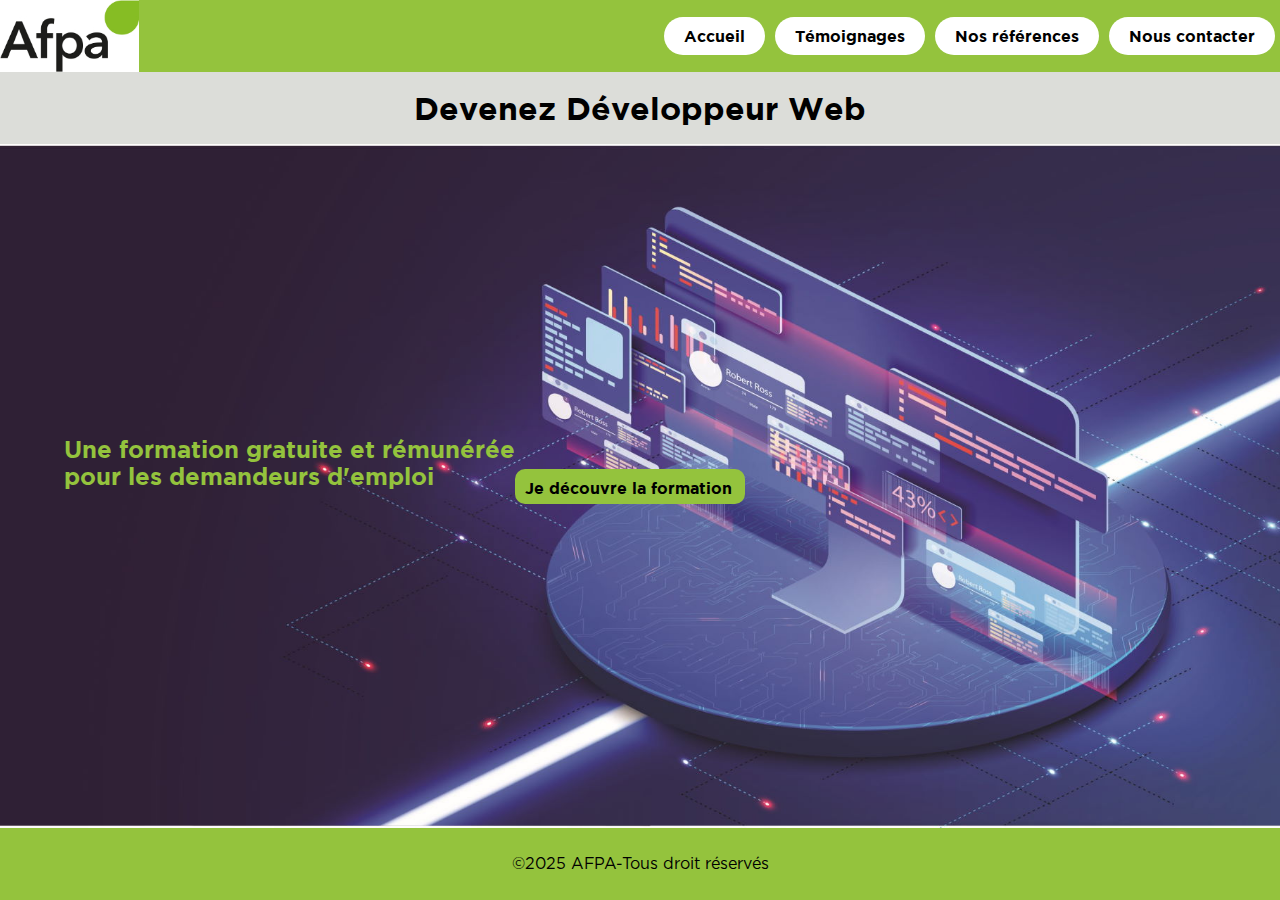
<file: index.html>
<!DOCTYPE html>
<html lang="fr">

<head>
    <meta charset="UTF-8">
    <meta name="viewport" content="width=device-width, initial-scale=1.0">
    <link rel="stylesheet" href="./css/normalize.css">
    <link rel="stylesheet" href="./css/style.css">
    <title>Mon site</title>
</head>

<body>
    <header>
        <img src="./image/logo.jpeg" alt="logoafpa.jpeg">

        <nav>
            <ul class="menu">
                <li><a href="index.html">Accueil</a></li>
                <li><a href="Page3Témoignages.html">Témoignages</a></li>
                <li><a href="Page4références.html">Nos références</a></li>
                <li><a href="Page5contactez-nous.html">Nous contacter</a></li>
            </ul>
        </nav>
    </header>
    <main>
        <div class="titreindex">
            <h1>Devenez Développeur Web</h1>
        </div>
        <div class="content">
            <div class="presentation">
                <div class="titreh2index">
                    <h2>Une formation gratuite et rémunérée <br>
                        pour les demandeurs d'emploi</h2>
                </div>
                <div class="boutton">
                    <a href="Page2Formation.html" class="btn">Je découvre la formation</a>
                </div>




            </div>
    </main>
    <footer>
        ©2025 AFPA-Tous droit réservés
    </footer>


</body>

</html>
</file>
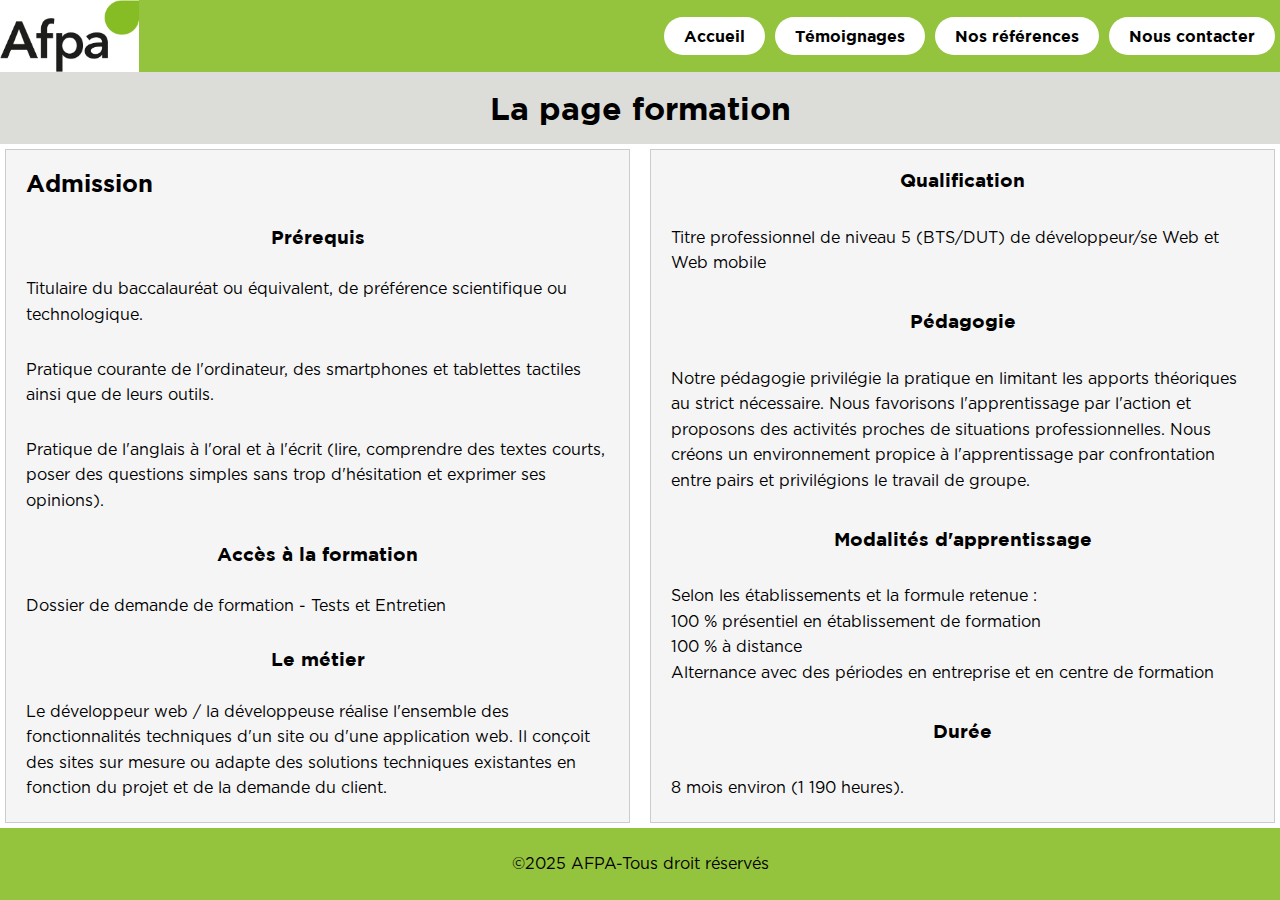
<file: Page2Formation.html>
<!DOCTYPE html>
<html lang="fr">

<head>
    <meta charset="UTF-8">
    <meta name="viewport" content="width=device-width, initial-scale=1.0">
    <link rel="stylesheet" href="./css/normalize.css">
    <link rel="stylesheet" href="./css/style.css">

    <title>Formation</title>
</head>

<body>
    <header>
        <img src="./image/logo.jpeg" alt="logoafpa.jpeg">
        <nav>

            <ul class="menu">
                <li><a href="index.html">Accueil</a></li>
                <li><a href="Page3Témoignages.html">Témoignages</a></li>
                <li><a href="Page4références.html">Nos références</a></li>
                <li><a href="Page5contactez-nous.html">Nous contacter</a></li>
            </ul>

        </nav>
    </header>
    <main>
        <div class="titrepage2">
            <h1>La page formation</h1>
        </div>
        <div class="containerformation">
            <div class="gauche">
                <h2>Admission</h2>

                <h3>Prérequis</h3>
                <p>Titulaire du baccalauréat ou équivalent, de préférence scientifique ou technologique.</p>
                <p>Pratique courante de l'ordinateur, des smartphones et tablettes tactiles ainsi que de leurs outils.
                </p>
                <p>Pratique de l'anglais à l'oral et à l'écrit (lire, comprendre des textes courts, poser des
                    questions simples sans trop d'hésitation et exprimer ses opinions).</p>

                <h3>Accès à la formation</h3>
                <p>Dossier de demande de formation - Tests et Entretien</p>

                <h3>Le métier</h3>
                <p>Le développeur web / la développeuse réalise l'ensemble des fonctionnalités techniques d'un site ou
                    d'une application web. Il conçoit des sites sur mesure ou adapte des solutions techniques existantes
                    en fonction du projet et de la demande du client.</p>
            </div>

            <div class="droites">
                <h3>Qualification</h3>
                <p>Titre professionnel de niveau 5 (BTS/DUT) de développeur/se Web et Web mobile</p>

                <h3>Pédagogie</h3>
                <p>Notre pédagogie privilégie la pratique en limitant les apports théoriques au strict nécessaire.
                    Nous favorisons l'apprentissage par l'action et proposons des activités proches de situations
                    professionnelles.
                    Nous créons un environnement propice à l'apprentissage par confrontation entre pairs et privilégions
                    le travail de groupe.</p>

                <h3>Modalités d'apprentissage</h3>
                <p>Selon les établissements et la formule retenue :<br>
                    100 % présentiel en établissement de formation<br>
                    100 % à distance<br>
                    Alternance avec des périodes en entreprise et en centre de formation</p>

                <h3>Durée</h3>
                <p>8 mois environ (1 190 heures).</p>
            </div>
        </div>








    </main>
    <footer>
        ©2025 AFPA-Tous droit réservés
    </footer>

</body>

</html>
</file>
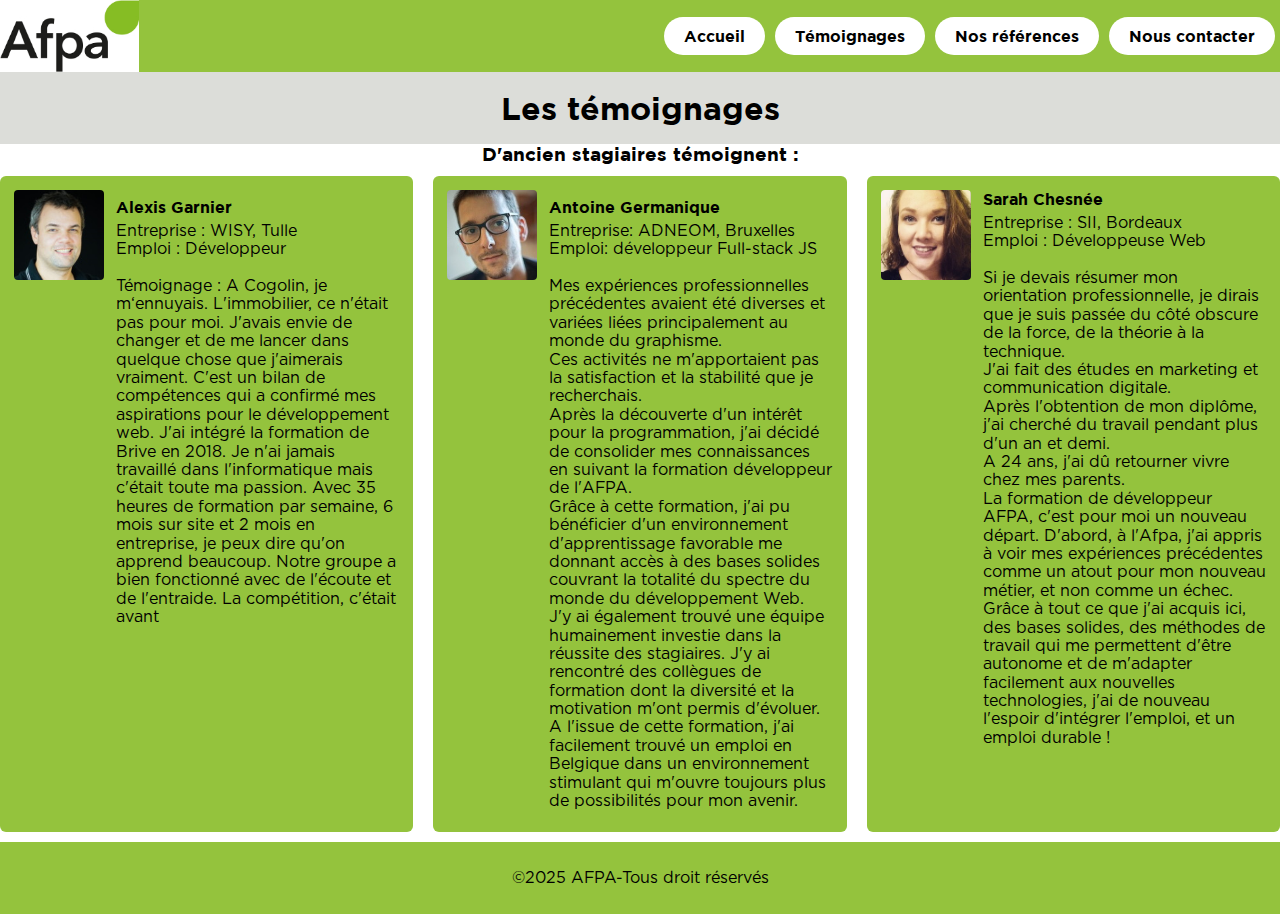
<file: Page3Témoignages.html>
<!DOCTYPE html>
<html lang="fr">

<head>
    <meta charset="UTF-8">
    <meta name="viewport" content="width=device-width, initial-scale=1.0">
    <link rel="stylesheet" href="./css/normalize.css">
    <link rel="stylesheet" href="./css/style.css">

    <title>Témoignages</title>
</head>

<body>
    <header>
        <img src="./image/logo.jpeg" alt="logoafpa.jpeg">
        <input type="checkbox" id="toggle">

        <nav>
            <label for="toggle"></label>
            <ul>
                <li><a href="index.html">Accueil</a></li>
                <li><a href="Page3Témoignages.html">Témoignages</a></li>
                <li><a href="Page4références.html">Nos références</a></li>
                <li><a href="Page5contactez-nous.html">Nous contacter</a></li>
            </ul>

        </nav>
    </header>
    <main>

        <div class="titrepagetemoignage">
            <h1>Les témoignages</h1>
        </div>
        <h3>D'ancien stagiaires témoignent :</h3>




        <div class="contenairpagetemoignage">

            <div class="temoignage">
                <img src="./image/AlexisGarnier.jpg" alt="Photo Alexis Garnier">
                <div class="texte">
                    <p>
                    <h4>Alexis Garnier</h4>
                    Entreprise : WISY, Tulle <br>
                    Emploi : Développeur <br><br>
                    Témoignage : A Cogolin, je m‘ennuyais. L'immobilier, ce n'était pas pour moi.
                    J'avais envie de changer et de me lancer dans quelque chose que j'aimerais vraiment.
                    C'est un bilan de compétences qui a confirmé mes aspirations pour le développement web.
                    J'ai intégré la formation de Brive en 2018.
                    Je n'ai jamais travaillé dans l'informatique mais c'était toute ma passion.
                    Avec 35 heures de formation par semaine, 6 mois sur site et 2 mois en entreprise,
                    je peux dire qu'on apprend beaucoup. Notre groupe a bien fonctionné avec de l'écoute et de
                    l'entraide.
                    La compétition, c'était avant <br>
                    </p>
                </div>
            </div>
            <div class="temoignage">
                <img src="./image/AntoineGermanique.jpg" alt="PhotoAntoineGermanique.jpg" width="90" height="90">
                <div class="texte">
                    <p>
                    <h4>Antoine Germanique</h4>
                    Entreprise: ADNEOM, Bruxelles <br>
                    Emploi: développeur Full-stack JS <br><br>
                    Mes expériences professionnelles précédentes avaient été diverses et variées liées
                    principalement au
                    monde du graphisme. <br>
                    Ces activités ne m'apportaient pas la satisfaction et la stabilité que je recherchais. <br>
                    Après la découverte d'un intérêt pour la programmation, j'ai décidé de consolider mes connaissances
                    en
                    suivant la formation développeur de l'AFPA. <br>
                    Grâce à cette formation, j'ai pu bénéficier d'un environnement d'apprentissage favorable me donnant
                    accès à des bases solides couvrant la totalité du spectre du monde du développement Web. <br>
                    J'y ai également trouvé une équipe humainement investie dans la réussite des stagiaires. J'y ai
                    rencontré des collègues de formation dont la diversité et la motivation m'ont permis d'évoluer. <br>
                    A l'issue de cette formation, j'ai facilement trouvé un emploi en Belgique dans un environnement
                    stimulant qui m'ouvre toujours plus de possibilités pour mon avenir. <br>
                    </p>
                </div>
            </div>
            <div class="temoignage">
                <img src="./image/SarahChesnee.jpg" alt="PhotoSarahChesnee.jpg" width="90" height="90">
                <div class="texte">
                    <h4>Sarah Chesnée</h4>
                    Entreprise : SII, Bordeaux <br>
                    Emploi : Développeuse Web <br><br>
                    Si je devais résumer mon orientation professionnelle, je dirais que je suis passée du
                    côté obscure
                    de la
                    force, de la théorie à la technique. <br>
                    J'ai fait des études en marketing et communication digitale. <br>
                    Après l'obtention de mon diplôme, j'ai cherché du travail pendant plus d'un an et demi. <br>
                    A 24 ans, j'ai dû retourner vivre chez mes parents. <br>
                    La formation de développeur AFPA, c'est pour moi un nouveau départ. D'abord, à l'Afpa, j'ai appris à
                    voir mes expériences précédentes comme un atout pour mon nouveau métier, et non comme un échec. <br>
                    Grâce à tout ce que j'ai acquis ici, des bases solides, des méthodes de travail qui me permettent
                    d'être
                    autonome et de m'adapter facilement aux nouvelles technologies, j'ai de nouveau l'espoir d'intégrer
                    l'emploi, et un emploi durable !
                    </p>
                </div>
            </div>

        </div>




    </main>
    <footer>
        ©2025 AFPA-Tous droit réservés
    </footer>


</body>

</html>
</file>
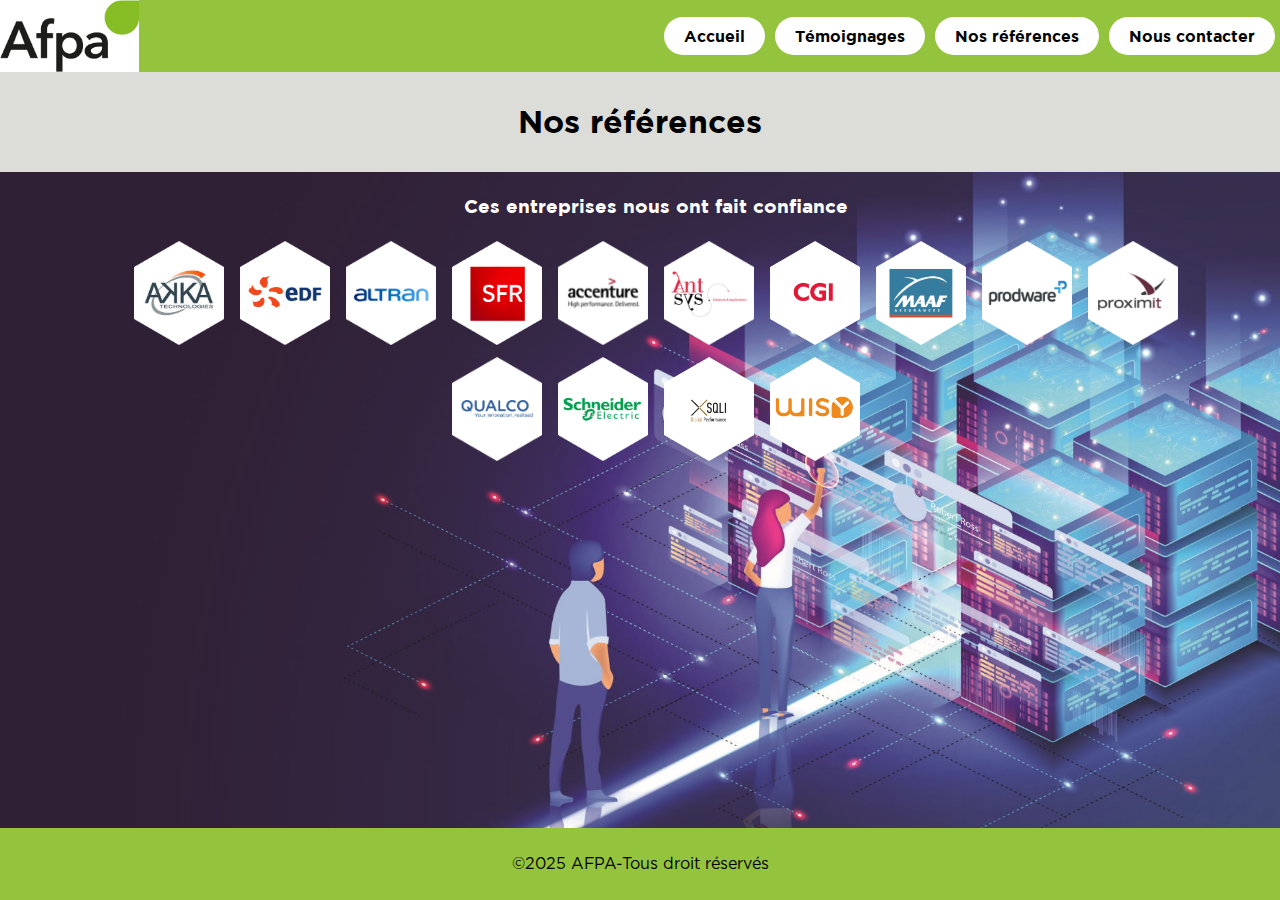
<file: Page4références.html>
<!DOCTYPE html>
<html lang="fr">

<head>
    <meta charset="UTF-8">
    <meta name="viewport" content="width=device-width, initial-scale=1.0">
    <link rel="stylesheet" href="./css/normalize.css">
    <link rel="stylesheet" href="./css/style.css">

    <title>Références</title>
</head>

<body>
    <header>
        <img src="./image/logo.jpeg" alt="logoafpa.jpeg">
        <input type="checkbox" id="toggle">

        <nav>
            <label for="toggle"></label>
            <ul>
                <li><a href="index.html">Accueil</a></li>
                <li><a href="Page3Témoignages.html">Témoignages</a></li>
                <li><a href="Page4références.html">Nos références</a></li>
                <li><a href="Page5contactez-nous.html">Nous contacter</a></li>
            </ul>

        </nav>
    </header>
    <main>
        <div class="container">
            <div class="titrepage4">
                <h1>Nos références</h1><br>
            </div>


            <div class="contentpage4">
                <h3>Ces entreprises nous ont fait confiance</h3>

                <div>
                    <img src="./image/logo_akka.png" alt="logo_akka.png" width="80" height="92">
                    <img src="./image/logo_edf.png" alt="logo_edf.png" width="80" height="92">
                    <img src="./image/logo_altran.png" alt="logo_altran.png" width="80" height="92">
                    <img src="./image/logo_sfr.png" alt="logo_sfr.png" width="80" height="92">
                    <img src="./image/logo_accenture.png" alt="logo_accenture.png" width="80" height="92">
                    <img src="./image/logo_antsys.png" alt="logo_antsys.png" width="80" height="92">
                    <img src="./image/logo_cgi.png" alt="logo_cgi.png" width="80" height="92">
                    <img src="./image/logo_maaf.png" alt="logo_maaf.png" width="80" height="92">
                    <img src="./image/logo_prodware.png" alt="logo_prodware.png" width="80" height="92">
                    <img src="./image/logo_proximit.png" alt="logo_proximit.png" width="80" height="92">
                    <img src="./image/logo_qualco.png" alt="logo_qualco.png" width="80" height="92">
                    <img src="./image/logo_schneiderElectric.png" alt="logo_schneiderElectric.png" width="80"
                        height="92">
                    <img src="./image/logo_sqli.png" alt="logo_sqli.png" width="80" height="92">
                    <img src="./image/logo_Wizy.png" alt="logo_Wizy.png" width="80" height="92">
                </div>

            </div>
        </div>

    </main>
    <footer>
        ©2025 AFPA-Tous droit réservés
    </footer>
</body>

</html>
</file>
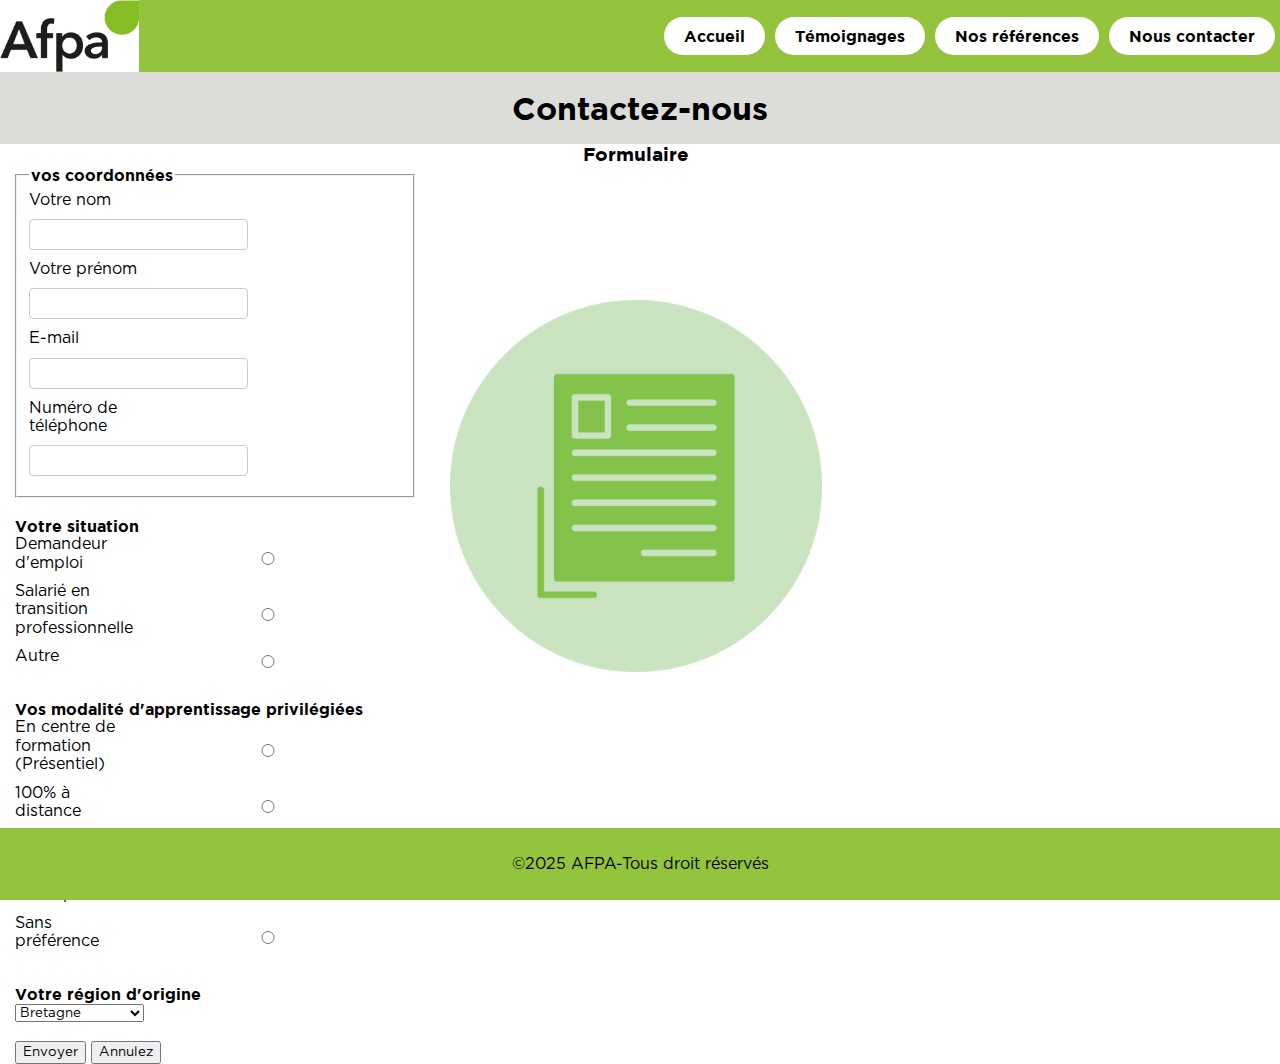
<file: Page5contactez-nous.html>
<!DOCTYPE html>
<html lang="fr">

<head>
    <meta charset="UTF-8">
    <meta name="viewport" content="width=device-width, initial-scale=1.0">
    <link rel="stylesheet" href="./css/normalize.css">
    <link rel="stylesheet" href="./css/style.css">
    <title>Contactez-nous</title>
</head>

<body>
    <header>
        <img src="./image/logo.jpeg" alt="logoafpa.jpeg">
        <input type="checkbox" id="toggle">

        <nav>
            <label for="toggle"></label>
            <ul>
                <li><a href="index.html">Accueil</a></li>
                <li><a href="Page3Témoignages.html">Témoignages</a></li>
                <li><a href="Page4références.html">Nos références</a></li>
                <li><a href="Page5contactez-nous.html">Nous contacter</a></li>
            </ul>

        </nav>
    </header>
    <main>

        <div class="titrepage5">
            <h1>Contactez-nous</h1><br>
        </div>



        <div class="contentpage5">
            <h3>Formulaire</h3>
            <form action="http://bienvu.net/script.php" method="get" class="formulaire">

                <fieldset>
                    <legend>
                        <strong>vos coordonnées</strong>
                    </legend>


                    <label for="Nom">Votre nom</label>
                    <input type="text" id="Nom" name="Nom" required><br>

                    <label for="Prenom">Votre prénom</label>
                    <input type="text" id="Prenom" name="Prenom" required><br>

                    <label for="E-mail">E-mail</label>
                    <input type="email" id="E-mail" name="E-mail" required> <br>

                    <label for="Telephone">Numéro de téléphone</label>
                    <input type="text" id="Telephone" name="Telephone" required><br>
                </fieldset><br>


                <h4>Votre situation</h4>

                <div class="votresituation">
                    <label for="Emploi">Demandeur d'emploi</label>
                    <input type="radio" id="Emploi" name="situation" value="Emploi"><br>
                    <label for="Transition-professionnelle">Salarié en transition professionnelle </label>
                    <input type="radio" id="Transition-professionnelle" name="situation"
                        value="Transition-professionnelle"><br>
                    <label for="Autre">Autre</label>
                    <input type="radio" id="Autre" name="situation" value="Autre"><br><br>
                </div>


                <h4>Vos modalité d'apprentissage privilégiées </h4>

                <div class="modalite">
                    <label for="Centre">En centre de formation (Présentiel)</label>
                    <input type="radio" id="Centre" name="Modalite" value="Centre"><br>
                    <label for="Distance">100% à distance </label>
                    <input type="radio" id="Distance" name="Modalite" value="Distance"><br>
                    <label for="Contrat">En contrat d'alternance avec l'entreprise</label>
                    <input type="radio" id="Contrat" name="Modalite" value="Contrat"><br>
                    <label for="Preference">Sans préférence</label>
                    <input type="radio" id="Preference" name="Modalite" value="Preference"><br><br>
                </div>





                <h4>Votre région d'origine</h4>

                <div class="region">
                    <select name="region" id="region">
                        <option value="bretagne">Bretagne </option>
                        <option value="paysdelaloire">Pays de la Loire</option>
                        <option value="normandie">Normandie</option>
                    </select><br><br>
                </div>
                <div class="button">
                    <button type="submit">Envoyer</button>
                    <button type="reset"> Annulez</button>
                </div>
            </form>
        </div>








    </main>
    <footer>
        ©2025 AFPA-Tous droit réservés
    </footer>

</body>

</html>
</file>
<file: css/style.css>
@import "typography.css";

* {
    font-family: 'Gotham', sans-serif;
    margin: 0;
}

body {
    display: flex;
    flex-direction: column;
    min-height: 100vh;
}


header {
    height: 8vh;
    background-color: #94c33d;
    height: 8vh;
    margin: 0;
    display: flex;
    align-items: center;
    justify-content: space-between;
}

header img {
    height: 8vh;
    width: auto;
}

main {
    display: flex;
    flex-direction: column;
    height: auto;
    width: auto;

}


nav {
    margin: 0;
    height: 100%;
}



footer {
    width: 100%;
    height: 8vh;
    background-color: #94c33d;
    margin: 0;
    display: flex;
    align-items: center;
    justify-content: center;
    color: black;

}

nav {
    display: flex;
    justify-content: flex-end;
    list-style: none;
    margin: 0;
    padding: 0;
    display: flex;
    align-items: center;
    height: 100%;
}

nav ul {
    display: flex;

    list-style-type: none;
    margin: 0;
    padding: 0;
}

nav li {

    display: flex;
    align-items: center;
    padding: 0 5px;
    height: 100%;


}


nav li a {

    text-decoration: none;
    color: #000000;

    padding: 10px 20px;
    background-color: #ffffff;
    font-size: 16px;
    border-radius: 30px;
    font-weight: bold;
    transition: background-color 0.5s;
}

nav li a:hover {
    background-color: rgb(204, 198, 198);

}

label,
#toggle {
    display: none;

}

.titreindex {
    display: flex;
    height: 8vh;
    background-color: #dcddd9;
    margin: 0;
    display: flex;
    align-items: center;
    justify-content: center;
    color: #000000;
}

.presentation {
    display: flex;
    flex-wrap: wrap;
    align-items: center;
    padding-left: 5%;
    height: 76vh;
    width: 95%;
    background-image: url(../image/A3-1920.jpg);
    background-repeat: no-repeat;
    background-size: cover;
    background-position: center;
}

.presentation h2 {
    color: #94c33d;
    padding-bottom: 10%;
}





.btn {
    display: flex;
    flex-direction: column;
    width: 210px;
    height: 15px;
    padding: 10px 10px;
    background-color: #94c33d;
    color: #000000;
    text-decoration: none;
    font-size: 16px;
    border-radius: 10px;
    font-weight: bold;
    transition: background-color 0.5s;
}

.btn:hover {
    background-color: #ffffff;
}





.titrepage2 {

    height: 8vh;
    background-color: #dcddd9;
    margin: 0;
    display: flex;
    align-items: center;
    justify-content: center;
    color: #000000;
}

.containerformation {
    display: flex;
    /* Active le mode Flexbox pour placer les deux colonnes côte à côte */
    justify-content: space-between;
    /* Ajoute de l'espace entre la colonne gauche et la colonne droite */
    align-items: stretch;
    /* Étire les colonnes pour qu'elles aient la même hauteur */
    gap: 20px;
    /* Espace horizontal entre les deux colonnes */
    padding: 5px;
    /* Ajoute un espace intérieur au conteneur */
    height: 76vh;
    /* Le conteneur occupe toute la hauteur visible de la fenêtre */
    box-sizing: border-box;
    /* Inclut les bordures et le padding dans la taille totale */
}

.gauche,
.droites {
    flex: 1;
    /* Chaque colonne prend la même largeur (50% chacune) */
    display: flex;
    /* Active Flexbox à l'intérieur de la colonne */
    flex-direction: column;
    /* Organise les éléments verticalement dans la colonne */
    justify-content: space-between;
    /* Répartit le contenu du haut vers le bas avec un espacement équilibré */
    padding: 20px;
    /* Espace intérieur dans chaque colonne */
    background-color: #f5f5f5;
    /* Couleur de fond légère pour mieux visualiser les colonnes */
    border: 1px solid #ccc;
    /* Bordure fine et grise autour des colonnes */
    box-sizing: border-box;
    /* Inclut padding et bordure dans les dimensions */
    gap: 15px;
    /* Espace vertical entre les éléments internes (titres, paragraphes, etc.) */
}

h2,
h3,
p {
    margin: 0;
    /* Supprime les marges par défaut des titres et paragraphes pour garder un alignement parfait */
}

p {
    line-height: 1.6;
    /* Améliore la lisibilité en augmentant l'espace entre les lignes de texte */
}

.titrepagetemoignage {
    height: 8vh;
    background-color: #dcddd9;
    margin: 0;
    display: flex;
    align-items: center;
    justify-content: center;
    color: #000000;
}


.contenairpagetemoignage {
    display: flex;
    flex-wrap: wrap;
    gap: 20px;
    justify-content: space-between;
    width: 100%;
    min-height: 71.8vh;
    margin: 10px auto;
    background: #fff;
    box-sizing: border-box;
}

/* 3 colonnes */
.temoignage {
    flex: 1 1 calc(33.333% - 20px);
    background: #94c33d;
    padding: 14px;
    border-radius: 6px;
    box-sizing: border-box;
    display: flex;
    gap: 12px;
}

/* image + texte */
.temoignage img {
    width: 90px;
    height: 90px;
    object-fit: cover;
    border-radius: 4px;
    flex: 0 0 90px;
}

.temoignage .texte {
    flex: 1;
}

.temoignage h4 {
    margin: 0 0 6px;
}

.temoignage p {
    margin: 0 0 8px;
    text-align: justify;
}



h3 {
    text-align: center;

}







.titrepage4 {
    padding: 10px 0;
    height: auto;
    background-color: #dcddd9;
    margin: 0;
    display: flex;
    align-items: center;
    justify-content: center;
    color: #000000;
}

.container {
    display: flex;
    flex-direction: column;
    /* occupe au minimum l'espace entre header (8vh) et footer (8vh) */
    min-height: calc(100dvh - 8vh - 8vh);
}


/* la section principale prend le reste de la place */
.contentpage4 {
    flex: 1 0 auto;
    /* ← clé : elle “remplit” la hauteur restante */
    display: flex;
    flex-direction: column;
    align-items: center;
    justify-content: flex-start;
    gap: 24px;

    width: 100%;
    height: auto;
    /* garde auto, pas de vh */
    padding: 24px 16px;

    background-image: url("../image/A2-1920.jpg");
    background-repeat: no-repeat;
    background-size: cover;
    background-position: center;
    color: #fff;
}

/* grille des logos */
.contentpage4>div {
    display: flex;
    flex-wrap: wrap;
    justify-content: center;
    align-items: center;
    gap: 12px 16px;
    max-width: 1100px;
}

.contentpage4>div img {
    width: 90px;
    height: auto;
    object-fit: contain;
}


/* images de logos : la CSS écrase les width/height HTML */
.contentpage4>div img {
    width: 90px;
    /* desktop */
    height: auto;
    object-fit: contain;
}


.titrepage5 {
    height: 8vh;
    background-color: #dcddd9;
    margin: 0;
    display: flex;
    align-items: center;
    justify-content: center;
    color: #000000;

}


.contentpage5 {
    display: inline-block;
    margin-left: 15px;
    width: 97%;
    height: 76vh;
    background-image: url(../image/form-icon-design-free-vector.jpg);
    background-repeat: no-repeat;
    background-size: 30%;
    background-position: center;

}

.formulaire label {
    display: inline-block;
    width: 40%;
    /* Largeur réservée au label */
    text-align: left;
    /* Texte collé à gauche */
    margin-bottom: 10px;
    /* Espacement entre chaque ligne */
    vertical-align: middle;
    /* Alignement vertical du texte avec l'input */

}

.formulaire input[type="text"],
.formulaire input[type="email"] {
    display: inline-block;
    width: 55%;
    /* Largeur du champ texte */
    padding: 6px;
    border: 1px solid #ccc;
    border-radius: 4px;
    vertical-align: middle;
    /* Alignement vertical avec le label */
    margin-bottom: 10px;
}



/* ====== Chaque ligne label + radio ====== */
.votresituation label,
.modalite label {
    display: inline-block;
    width: 10%;
    /* Le texte prend 70% de la largeur */
    text-align: left;
    /* Le texte reste aligné à gauche */
    vertical-align: middle;
    padding-bottom: ;

}

.votresituation input[type="radio"],
.modalite input[type="radio"] {
    display: inline-block;
    width: 20%;
    /* Le bouton radio prend le reste de la place */
    vertical-align: middle;
    /* Aligne le centre du radio avec le texte */
    cursor: pointer;
}

/* Petit espace visuel */
.votresituation,
.modalite {
    display: block;
    margin-bottom: 6px;
}

.contenpage5,
fieldset {
    width: 30%;
}





/* === Responsive design === */
@media (max-width: 768px) {

    nav ul {
        display: none;
    }

    /* ==================responsive accueil============================ */
    .titreindex {
        display: flex;
        height: 8vh;
        background-color: #dcddd9;
        margin: 0;
        align-items: center;
        justify-content: center;
        color: #000000;
    }

    /* Bloc de présentation principal */
    .presentation {
        display: flex;
        flex-wrap: wrap;
        /* permet d'aller à la ligne si besoin */
        align-items: center;
        justify-content: space-between;
        padding: 5%;
        height: 76vh;
        width: 95%;
        background-image: url("../image/A3-1920.jpg");
        background-repeat: no-repeat;
        background-size: cover;
        background-position: center;
        gap: 20px;
        /* espace entre éléments */
    }

    .titrebutton {
        max-width: 500px;
        /* limite la largeur du texte */
        color: white;
    }

    .titrebutton h2 {
        font-size: 2rem;
        line-height: 1.5;
        margin-bottom: 20px;
    }

    .btn {
        display: inline-block;
        text-decoration: none;
        background-color: #94c33d;
        color: black;
        padding: 10px 20px;
        border-radius: 8px;
        font-weight: bold;
        transition: background-color 0.3s ease;
    }

    .btn:hover {
        background-color: #7fa82d;
    }

    /* ==================responsive page formation============================ */
    .containerformation {
        flex-direction: column;
        /* Les colonnes passent l'une sous l'autre */
        height: auto;
        /* S'adapte au contenu */
    }

    .gauche,
    .droites {
        width: 100%;
        /* Chaque bloc prend toute la largeur */
        padding: 10px;
        /* Un peu d'espace intérieur */
    }

    /* Ajuste l'espacement entre les blocs */
    .containerformation {
        gap: 10px;
    }

    /* Optionnel : réduire la taille des titres et textes */
    h1 {
        font-size: 1.8rem;
        text-align: center;
    }

    h2,
    h3 {
        font-size: 1.2rem;
    }

    /* ==================responsive page temoignage============================ */
    /* Container principal : reste centré */
    .contenairpagetemoignage {
        gap: 16px;
    }

    .temoignage {
        flex: 1 1 calc(50% - 16px);
    }

    .temoignage img {
        width: 80px;
        height: 80px;
    }

    /* ==================responsive page reference============================ */
    .contentpage4 {
        padding: 20px 12px;
        min-height: auto;
        /* laisse grandir selon le contenu */
        background-position: center;
        /* recadre l’illustration */
        gap: 18px;

    }

    .contentpage4 h3 {
        font-size: 1.15rem;
    }

    .contentpage4>div {
        gap: 10px 12px;
        max-width: 720px;
    }

    .contentpage4>div img {
        width: 68px;
        /* logos plus compacts */
    }

    .contentpage4 {
        padding: 16px 10px;
        gap: 14px;
    }

    .contentpage4 h3 {
        font-size: 1rem;
        margin: 6px 0 4px;
    }

    .contentpage4>div {
        gap: 8px 10px;
        max-width: none;
    }

    .contentpage4>div img {
        width: 52px;
        /* encore plus petits */
    }

    /* le bloc global prend toute la largeur et s'allonge si besoin */

    /* ==================responsive page formulaire============================ */
    .contentpage5 {
        display: block;
        /* évite les contraintes d'inline-block */
        width: 100%;
        margin-left: 0;
        height: auto;
        /* plus de 76vh qui coupe le contenu */
        padding: 16px 12px 140px;
        /* espace pour l'illustration en bas */
        background-size: 260px;
        /* image plus petite */
        background-position: center bottom;
        box-sizing: border-box;
    }

    /* le fieldset s'élargit pour être lisible */
    fieldset {
        width: 90%;
        max-width: 560px;
        margin: 0 auto 14px auto;
    }

    /* on empile label + input */
    .formulaire label {
        display: block;
        width: auto;
        margin: 0 0 6px;
    }

    .formulaire input[type="text"],
    .formulaire input[type="email"] {
        display: block;
        width: 100%;
        margin: 0 0 12px;
    }

    /* groupes radio : texte à droite du bouton */
    .votresituation,
    .modalite {
        display: block;
        margin: 10px 0 14px;
    }

    .votresituation label,
    .modalite label {
        display: inline-block;
        width: auto;
        /* plus 10% */
        margin: 0 8px 8px 0;
        vertical-align: middle;
    }

    .votresituation input[type="radio"],
    .modalite input[type="radio"] {
        width: auto;
        /* plus 20% */
        margin-right: 6px;
        vertical-align: middle;
    }

    /* boutons */
    .button {
        display: flex;
        gap: 10px;
        flex-wrap: wrap;
    }

    .button button {
        flex: 1 1 auto;
        min-width: 140px;
    }
}

















@media screen and (max-width:550px) {

    /* Cache le menu de base */
    nav ul {
        display: none;
    }

    /* Icône burger */
    label::before {
        content: "☰";
    }

    label {
        display: flex;
        position: absolute;
        top: 10px;
        right: 10px;
        color: white;
        cursor: pointer;
        font-size: 30px;
        z-index: 20;
    }

    /* Icône X quand le menu est ouvert */
    #toggle:checked~nav label::before {
        content: "✖";
    }

    /* Bloc du menu qui s'affiche sous le burger */
    #toggle:checked~nav ul {
        display: flex;
        flex-direction: column;
        position: absolute;
        /* Compact et reste en haut */
        top: 8vh;
        /* juste sous le header */
        right: 10px;
        /* collé à droite */
        background-color: #94c33d;
        padding: 5px;
        border-radius: 8px;
        z-index: 15;
    }

    /* Les éléments du menu */
    #toggle:checked~nav ul li {
        width: 100%;
        text-align: center;
        padding: 8px 0;
    }

    /* Liens simplifiés pour le menu burger */
    #toggle:checked~nav ul li a {
        background-color: transparent !important;
        /* pas de fond blanc */
        border-radius: 0 !important;
        /* pas d'arrondi */
        color: white !important;
        /* texte blanc */
        width: 100%;
        display: block;
        font-size: 16px;
        padding: 5px 10px;
    }

    /* Effet au survol */
    #toggle:checked~nav ul li a:hover {
        background-color: rgba(255, 255, 255, 0.2);
    }

    /* ==================responsive page acueil============================ */
    /* Section présentation en pleine largeur */
    .presentation {
        display: flex;
        flex-direction: column;
        /* Passe en colonne */
        justify-content: center;
        /* Centrer verticalement */
        align-items: center;
        /* Centrer horizontalement */
        text-align: center;
        /* Texte centré */

        width: 100% !important;
        /* Force la pleine largeur */
        max-width: 100% !important;
        /* Pas de limite */
        margin: 0 !important;
        /* Supprime toute marge externe */
        padding: 0 !important;
        /* Supprime tout padding interne */

        height: 100vh;
        /* S'adapte au contenu */
        min-height: 300px;
        /* Optionnel, hauteur minimale */

        background-size: cover;
        /* L'image couvre toute la zone */
        background-repeat: no-repeat;
        background-position: center;
    }

    /* Bloc texte */
    .titrebutton {
        padding: 15px;

    }

    .titrebutton h2 {
        font-size: 1.3rem;
        color: white;
        margin-bottom: 15px;
    }

    /* Bouton adaptatif */
    .btn {
        display: block;
        width: 80%;
        max-width: 250px;
        margin: 0 auto;
        padding: 12px;
        font-size: 1rem;
        text-align: center;
    }

    /* ==================responsive page formation============================ */
    /* Le container devient une seule colonne */
    .contenairpagetemoignage {
        flex-direction: wrap;

        align-items: center;
        gap: 14px;
    }

    .temoignage {
        flex: 1 1 100%;
        width: 92%;
        /* jolie marge latérale */
    }

    .temoignage img {
        width: 72px;
        height: 72px;
    }

    .temoignage p {
        text-align: left;
    }

    /* ==================responsive page reference============================ */
    .contentpage4 {
        padding: 16px 10px 20px;
        gap: 14px;
    }

    .contentpage4>div {
        gap: 8px 10px;
        max-width: none;
    }

    .contentpage4>div img {
        width: 52px;
    }

    /* ==================responsive page formulaire============================ */
    .contentpage5 {
        padding: 14px 10px 110px;
        background-size: 200px;
        /* encore plus compacte */
    }

    fieldset {
        width: 90%;
        max-width: none;
        margin: 0 0 14px 0;
    }

    .formulaire label {
        position: static !important;
        font-size: inherit;
        color: inherit;
    }

    .titrepage5 h1 {
        font-size: 1.35rem;
    }

    /* titre un peu plus petit */
}
</file>
